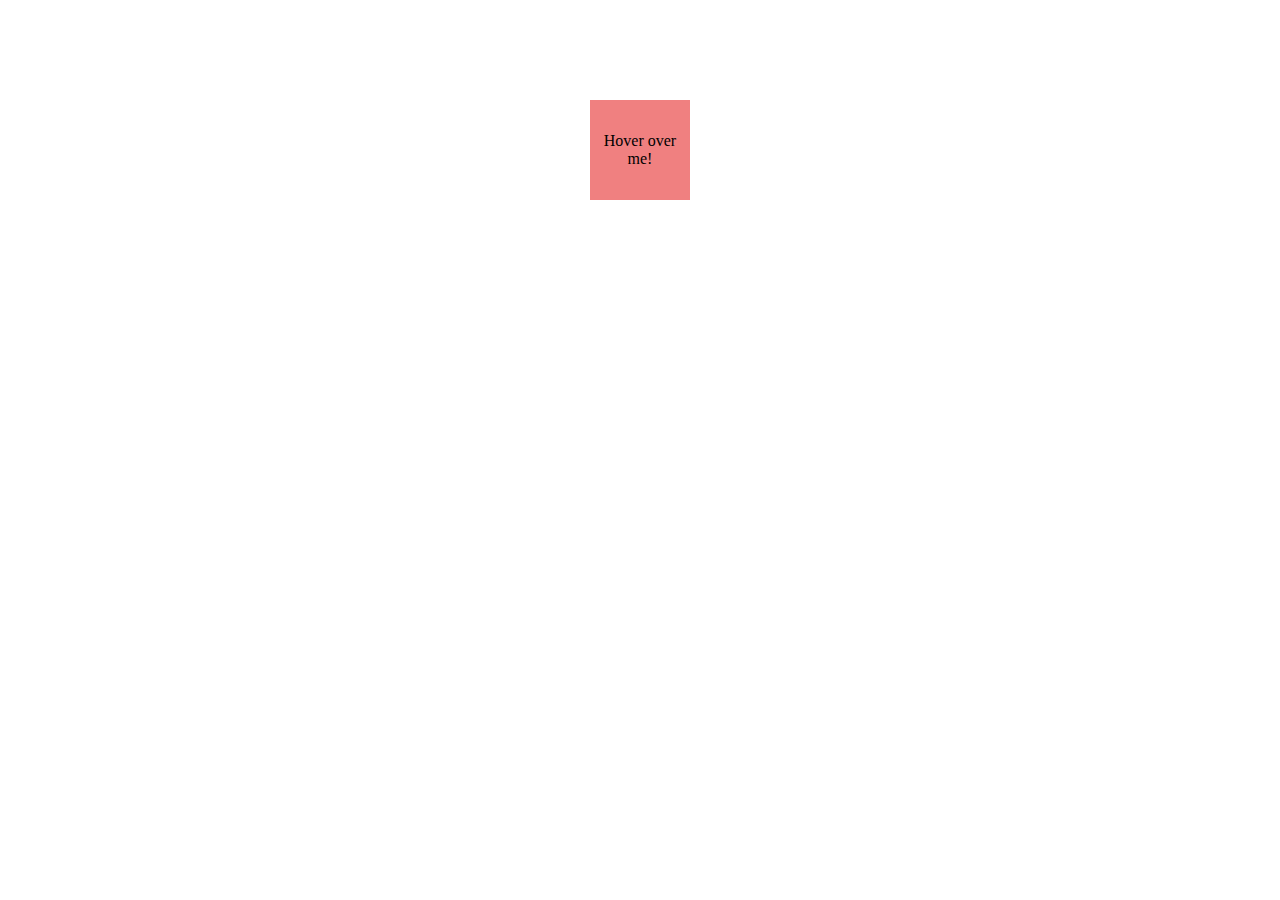
<file: demo.html>
<!DOCTYPE html>
<html lang="en">
<head>
    <meta charset="UTF-8">
    <title>CSS Animation Example</title>
    <style>
        
.box {
    width: 100px;
    height: 100px;
    background-color: lightcoral;

    display: flex;
    align-items: center;
    justify-content: center;
    margin: 100px auto; 
    text-align: center;
    transition:all 1s ease;
    
}

.box:hover{
    background-color: rgb(126, 206, 211);
    color: white;
    transform: translateX(200px);
    transform: rotate(-45deg);
    transition-delay: 2s;
    height: 500px;
    width: 500px;
    border-radius: 50%;
}




    </style>
</head>
<body>
    <div class="box">Hover over me!</div>
</body>
</html>
</file>
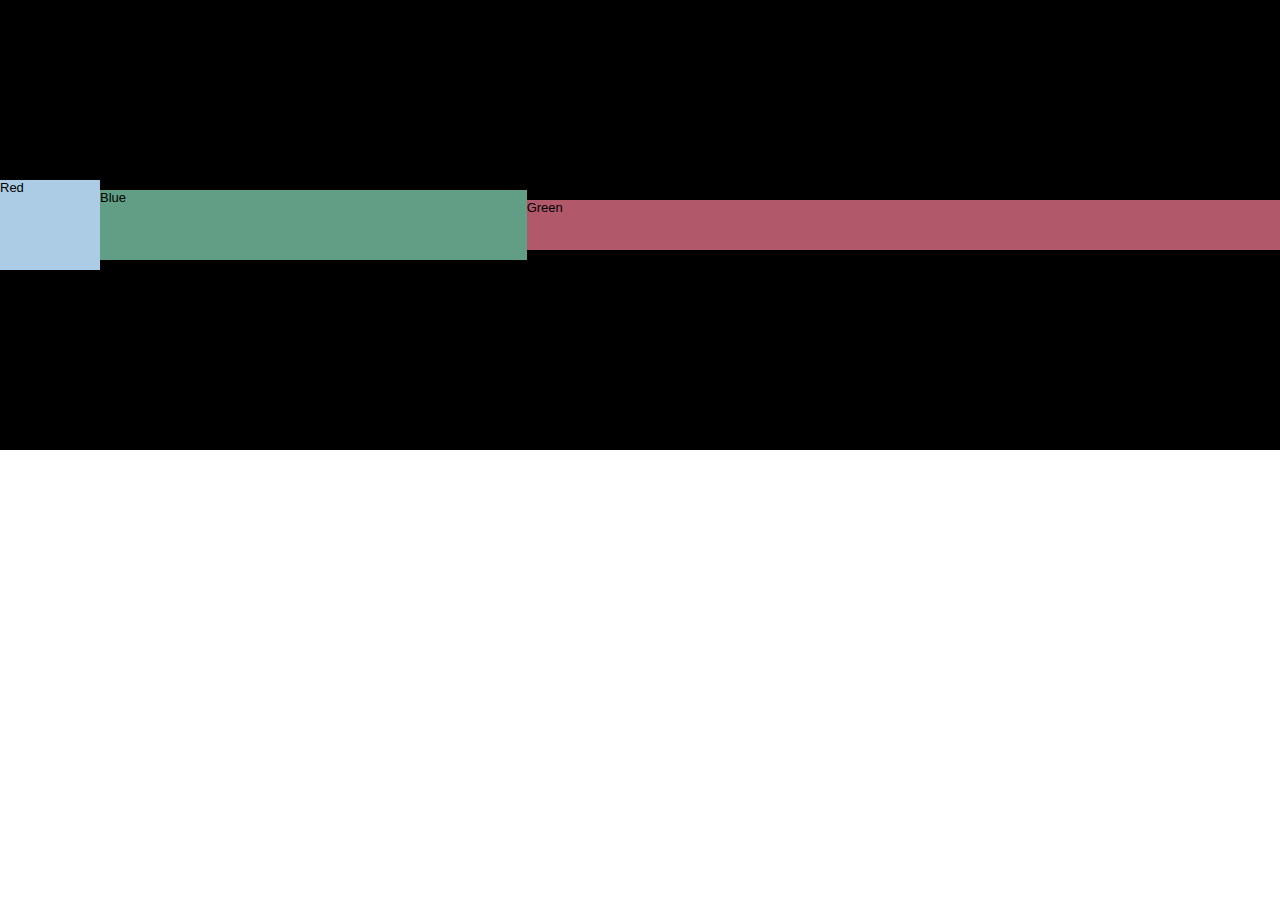
<file: flex.html>
<!DOCTYPE html>
<html>
<head>
    <title>Home</title>
    <meta charset="UTF-8">
    <meta name="viewport" content="width=device-width, initial-scale=1.0">
    <title>CV</title>
    <link rel="stylesheet" href="styles/cv.css">
</head>
<style>
.container{
    background-color: black;
    height: 450px;
    display: flex;
    flex-direction:row;
    justify-content:center;
    align-items: center;
    flex-wrap: wrap;
    align-content: center;
    flex-shrink: 0;
}
.div-red{
    background-color: rgb(172, 203, 229);
    width: 100px;
    height: 90px;
}
.div-blue{
    background-color: rgb(97, 158, 133);
    width: 100px;
    height: 70px;
    flex-grow: 1;
}
.div-green{
    background-color: rgb(177, 88, 106);
    width: 100px;
    height: 50px;
    flex-grow: 2;
}
</style>
<body>
    <div class="container">
        <div class=" div-style div-red">Red</div>
        <div class="div-style div-blue">Blue</div>
        <div class="div-style div-green">Green</div>
        </div>
</body>
</html>
</file>
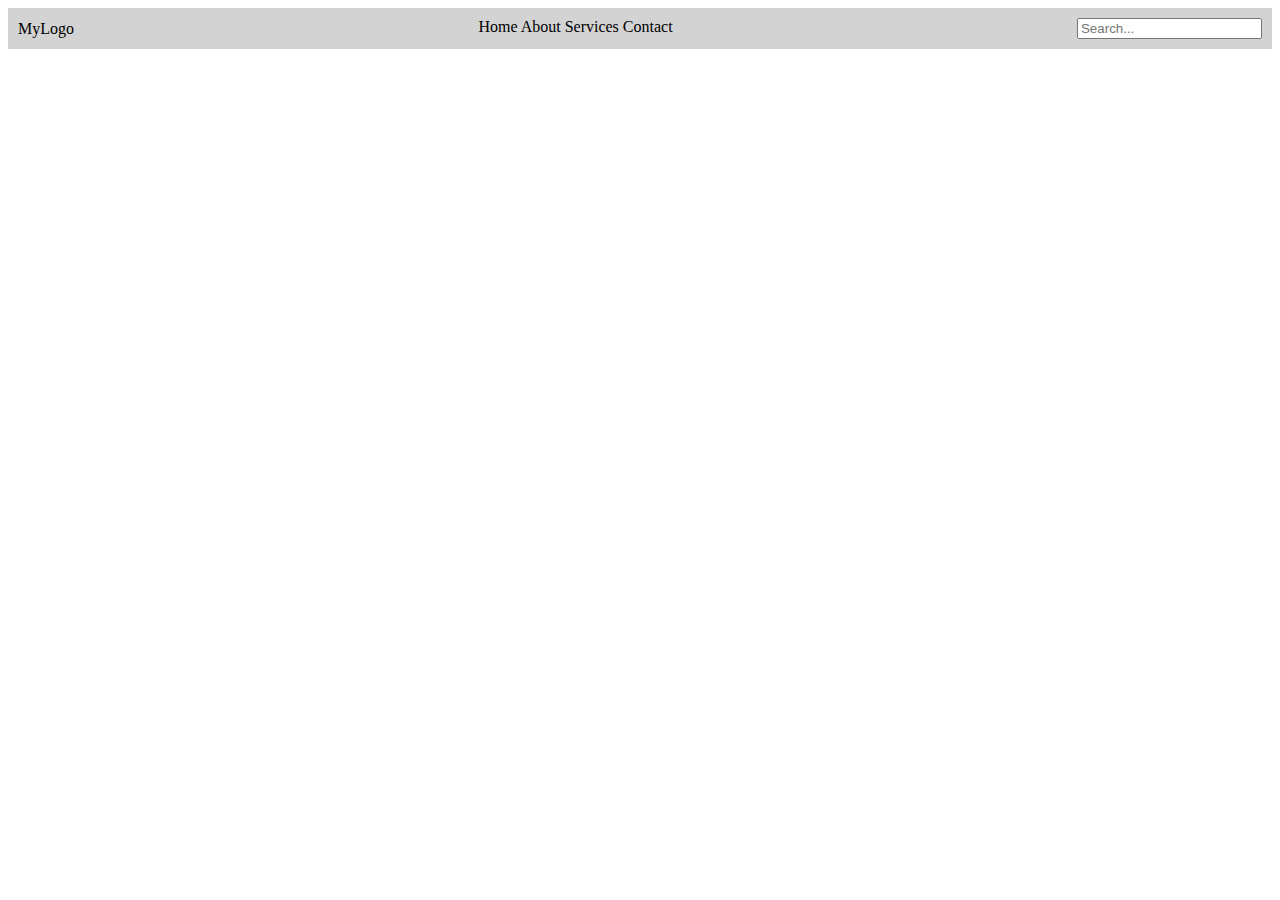
<file: flexassignment.html>
<!DOCTYPE html>
<html lang="en">
<head>
    <meta charset="UTF-8">
    <title>Flexbox Navigation Bar</title>
   
    <style>
        
.nav-bar {
    background: lightgray; 
    padding: 10px; 
    display: flex;
    flex-direction:row;
    align-items: center;
    justify-content: space-between;
    flex-wrap: wrap;
}


.logo {
justify-content: flex-start;
align-content: left;
flex-shrink: 0;
}


.menu {
    justify-content:flex-end ;
    align-self: flex-start;
}

.search-box {
    flex-shrink: 0;
justify-content: flex-end;
align-content: right;
}

    </style>
</head>
<body>
    <div class="nav-bar">
        <div class="logo">MyLogo</div> 
        <div class="menu">
            <span>Home</span>
            <span>About</span>
            <span>Services</span>
            <span>Contact</span>
        </div> 
        <div class="search-box">
            <input type="text" placeholder="Search...">
        </div>
    </div>
</body>
</html>
</file>
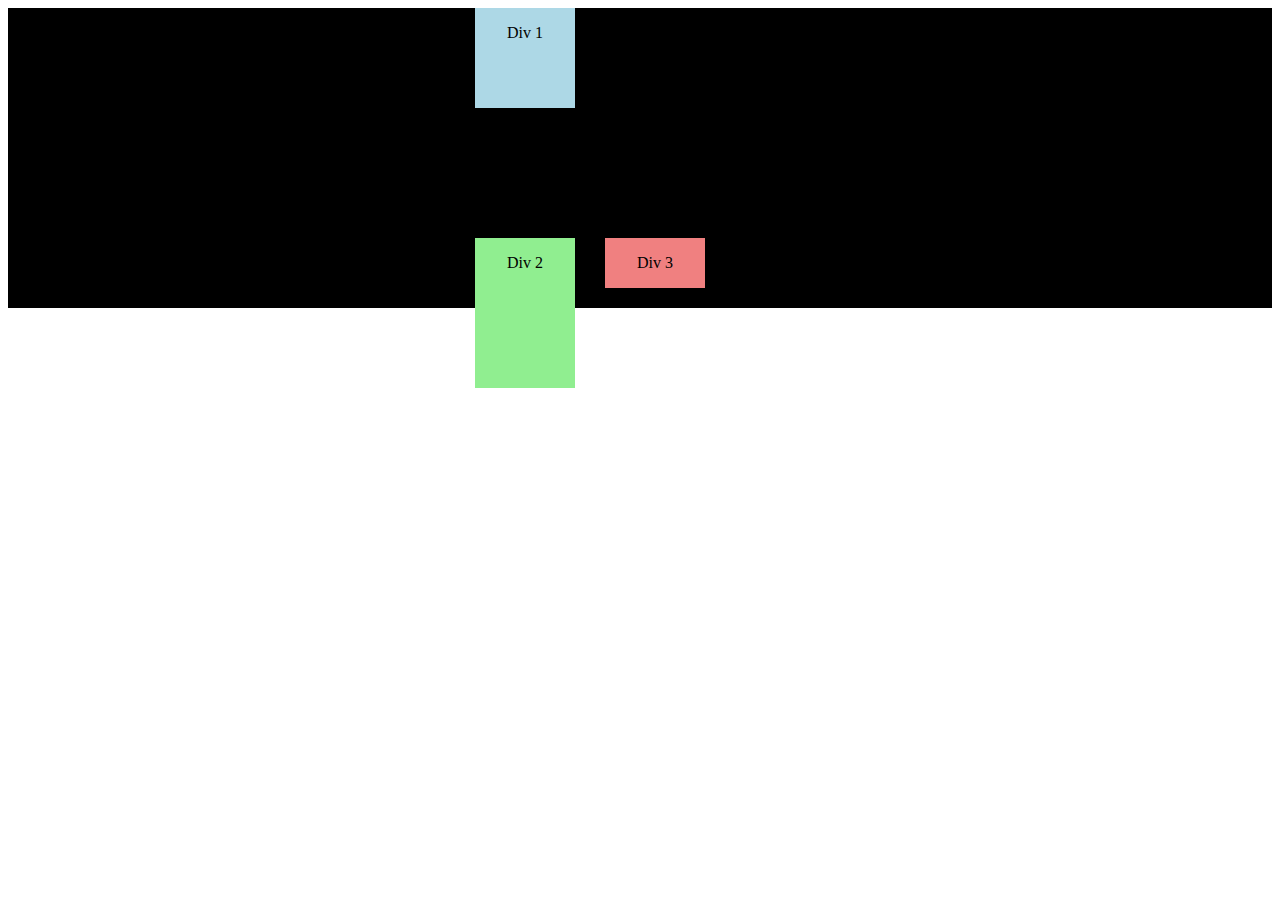
<file: grid.html>
<meta name="viewport" content="width=device-width, initial-scale=1.0">
  
  
  
<!DOCTYPE html>
<html lang="en">
<head>
  <meta charset="UTF-8">
  <title>Grid Example</title>
  <style>
      .container {
          height: 300px; 
          background: #000000;
          display:grid;
          grid-template-columns: 100px 200px;
          grid-template-rows: 200px 300px;
          grid-gap: 30px;
          justify-content: center;
          
      }
      .div {
          width: 100px;
          height: 50px;
          text-align: center;
          line-height: 50px;
      }
      .div1 {
          background-color: lightblue; 
          height: 100px;
          grid-column: span 2;
      }
      .div2 {
          background-color: lightgreen; 
          height: 150px;
      }
      .div3 {
          background-color: lightcoral;
      }
  </style>
</head>
<body>
  <div class="container">
      <div class="div div1">Div 1</div> 
      <div class="div div2">Div 2</div> 
      <div class="div div3">Div 3</div> 
  </div>
</body>
</html>
</file>
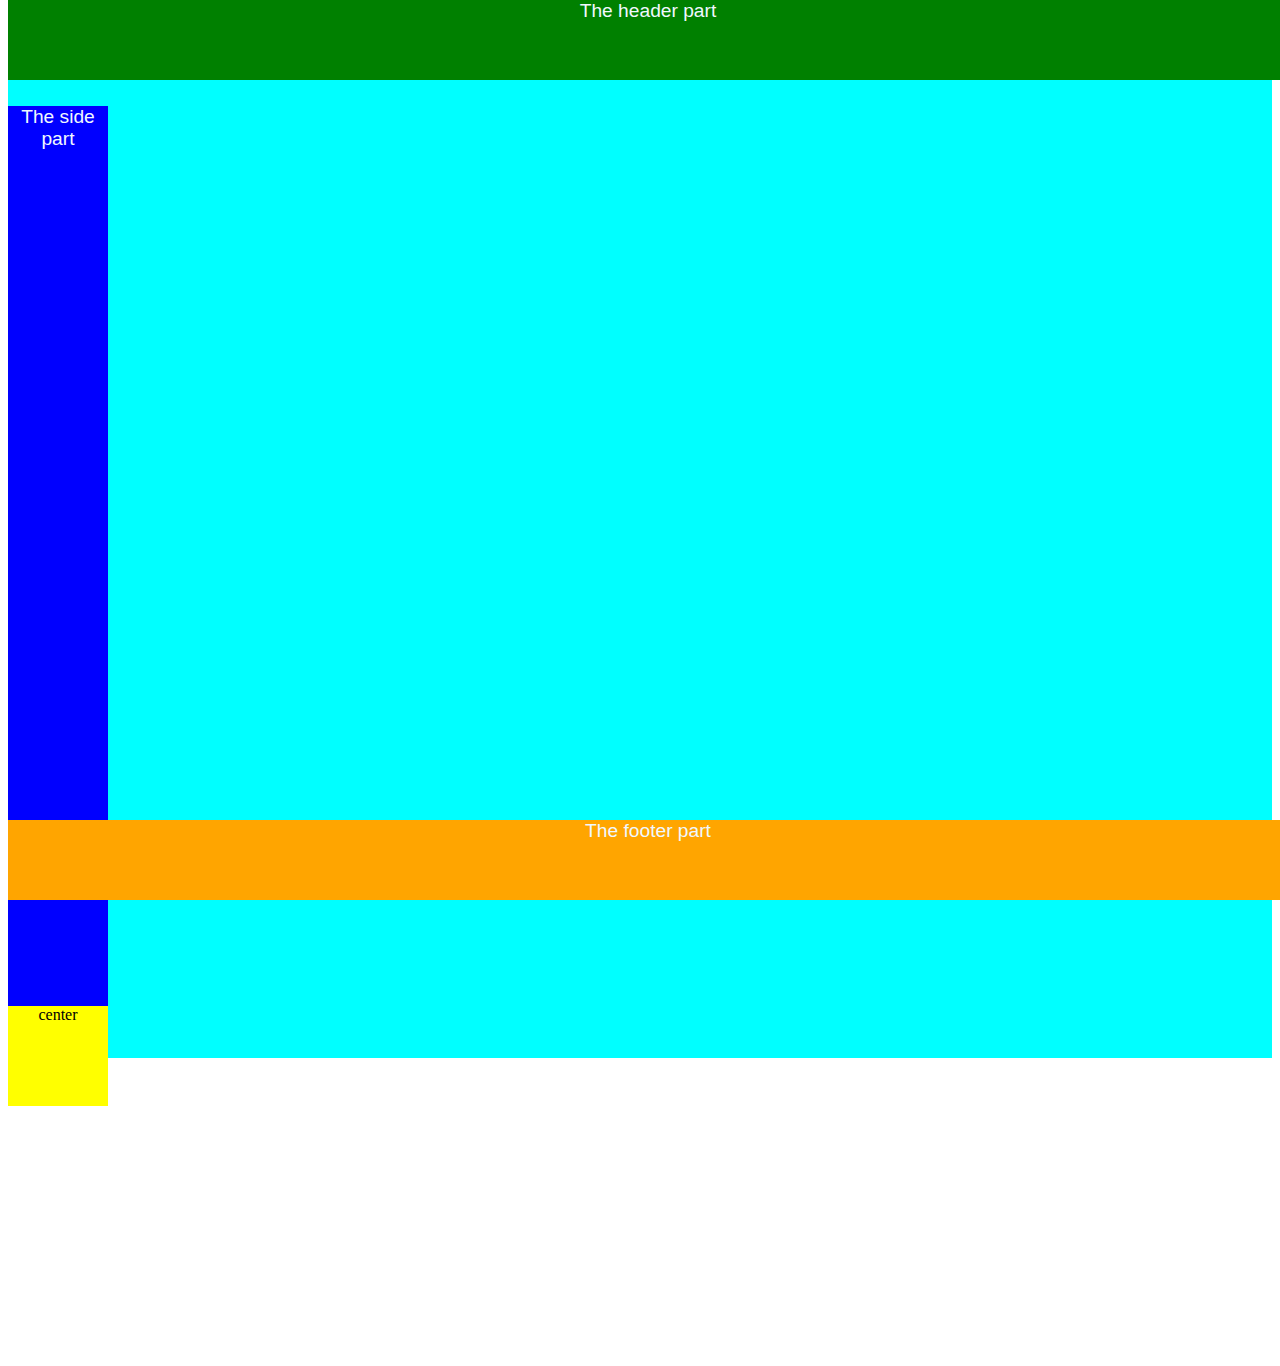
<file: positionassignment.html>
<!DOCTYPE html>
<html>
<head>
    <title>Home</title>
    <meta charset="UTF-8">
    <meta name="viewport" content="width=device-width, initial-scale=1.0">
    <title>Positions</title>
    <!-- <link rel="stylesheet" href="styles/cv.css"> -->
    <style>
        body{
            height: 150vh;
        }
        div{
            height:80px;
            width:100%;
        }
        .container{
            background-color: aqua !important;
            position: sticky;
            height: 1050px;
            text-align: center;
            

        }
        .div-blue{
            background-color: blue;
            position: relative;
            left: 0;
            height: 900px;
            width: 100px;
            color: aliceblue;
            font-size: larger;
            font-family:Verdana, Geneva, Tahoma, sans-serif;
            
            

        }
        .div-green{
            background-color: green;
            position: fixed;
            top:0;
            color: aliceblue;
            font-size: larger;
            font-family:Verdana, Geneva, Tahoma, sans-serif;
        }
        .div-yellow{
            background-color: yellow;
            position: relative;
            width: 100px;
            height: 100px;
        }
        .div-orange{
            background-color: orange;
            position: fixed;
            bottom: 0;
            color: aliceblue;
            font-size: larger;
            font-family:Verdana, Geneva, Tahoma, sans-serif;
        }
    </style>
</head>
<body>
    <div class="container"> <center>The container part</center>
    <div class=" div-style div-red"></div>
    <div class="div-style div-blue"><center>The side part</center></div>
    <div class="div-style div-green"><center>The header part</center></div>
    <div class="div-style div-yellow"><center>center</center></div>
    <div class="div-style div-orange"><center>The footer part</center></div>
    </div>   
</body>
</html>
</file>
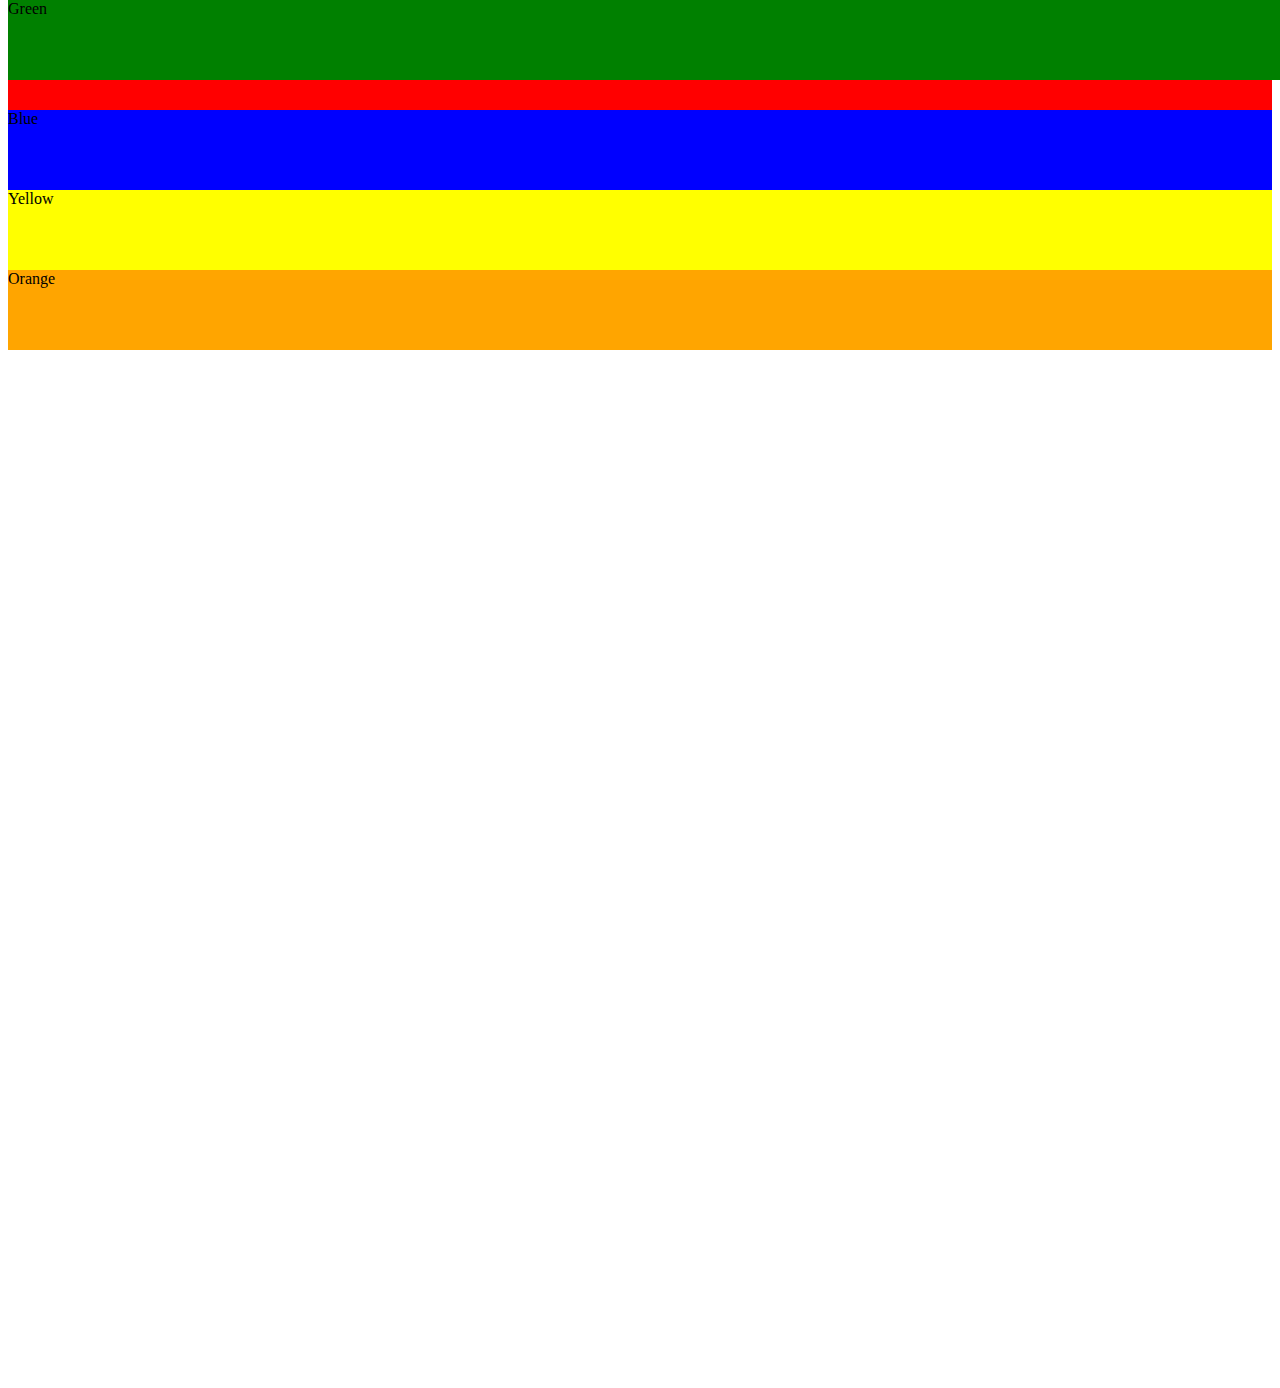
<file: positions.html>
<!DOCTYPE html>
<html>
<head>
    <title>Home</title>
    <meta charset="UTF-8">
    <meta name="viewport" content="width=device-width, initial-scale=1.0">
    <title>Positions</title>
    <!-- <link rel="stylesheet" href="styles/cv.css"> -->
    <style>
        body{
            height: 150vh;
        }
        div{
            height:80px;
            width:100%;
        }
        .container{
            background-color: aqua !important;
            position: sticky;
            height: 100px;
            margin-top: 30px;

        }
        .div-red{
            background-color: red;
            position: relative;
            

        }
        .div-blue{
            background-color: blue;
            position: relative;
        }
        .div-green{
            background-color: green;
            position: fixed;
            top:0;
        }
        .div-yellow{
            background-color: yellow;
            position: relative;
        }
        .div-orange{
            background-color: orange;
            position: relative;
        }
    </style>
</head>
<body>
    <div class="container">
    <div class=" div-style div-red">Red</div>
    <div class="div-style div-blue">Blue</div>
    <div class="div-style div-green">Green</div>
    <div class="div-style div-yellow">Yellow</div>
    <div class="div-style div-orange">Orange</div>
    </div>   
</body>
</html>
</file>
<file: styles/cv.css>
body{
    padding: 10px,10px,1-px,10px;
    font-family: sans-serif;
    font-size: small;
    margin: 0%;
    margin-left: 0% !important;
    padding-left:0% !important ;
}
#leftside tr{
    height: 100%;
    width: 10%;
    margin:0px; 
}
a{
    text-decoration: none;
    color: #fff !important;
}
#left{
color: white;
background-color: rgb(36, 36, 36);
}
#left-heads{
    text-transform: uppercase;
    color: #fff;
    font-size: medium;
}
#right{
color: black;
background-color: white;   
}
#image{
align-self: center;
height: 190px;
width: 200px;
-webkit-transform: scaleX(-1);
transform: scaleX(-1);

margin-top: 10px;
margin-bottom: 10px;
margin-left: 25px;
margin-right: 25px;

}
#Education{
color: #fff !important;
    height: 150px;
   
}
#Education hr{
border-color: #eca02e;
margin-top: 0%;
margin-bottom: 0%;
}

#Reference hr{
border-color: #eca02e;

}
#Reference{
padding-top: 0%;
}
#rightcontent{
    padding: 50px;
    padding-top: 0%;
}
#bottom{
text-align: center;
}
header{
background-color: #de7c0b;
}
body{
font-family: 'Gill Sans', 'Gill Sans MT', Calibri, 'Trebuchet MS', sans-serif;
}
progress {
    width: 280px;
    height: 5px;
    border: 2px;
 }
 progress::-webkit-progress-bar {
    background-color: #6b6a6a;
 }
 progress::-webkit-progress-value {
    background-color: black;
 }
 hr{
    border: 1.2px solid;
 }
 #contact-details{
    background-color: #f08b1e;
    color: #fff;
    
}

#contact-details div{
    background-color: #6b6a6a;
    color: #fff;
    height: 30px;
   
    margin-left: 40px;
    
}
#contact-details p{
    padding-left:30px;
    padding-top: 5px;
}
</file>
